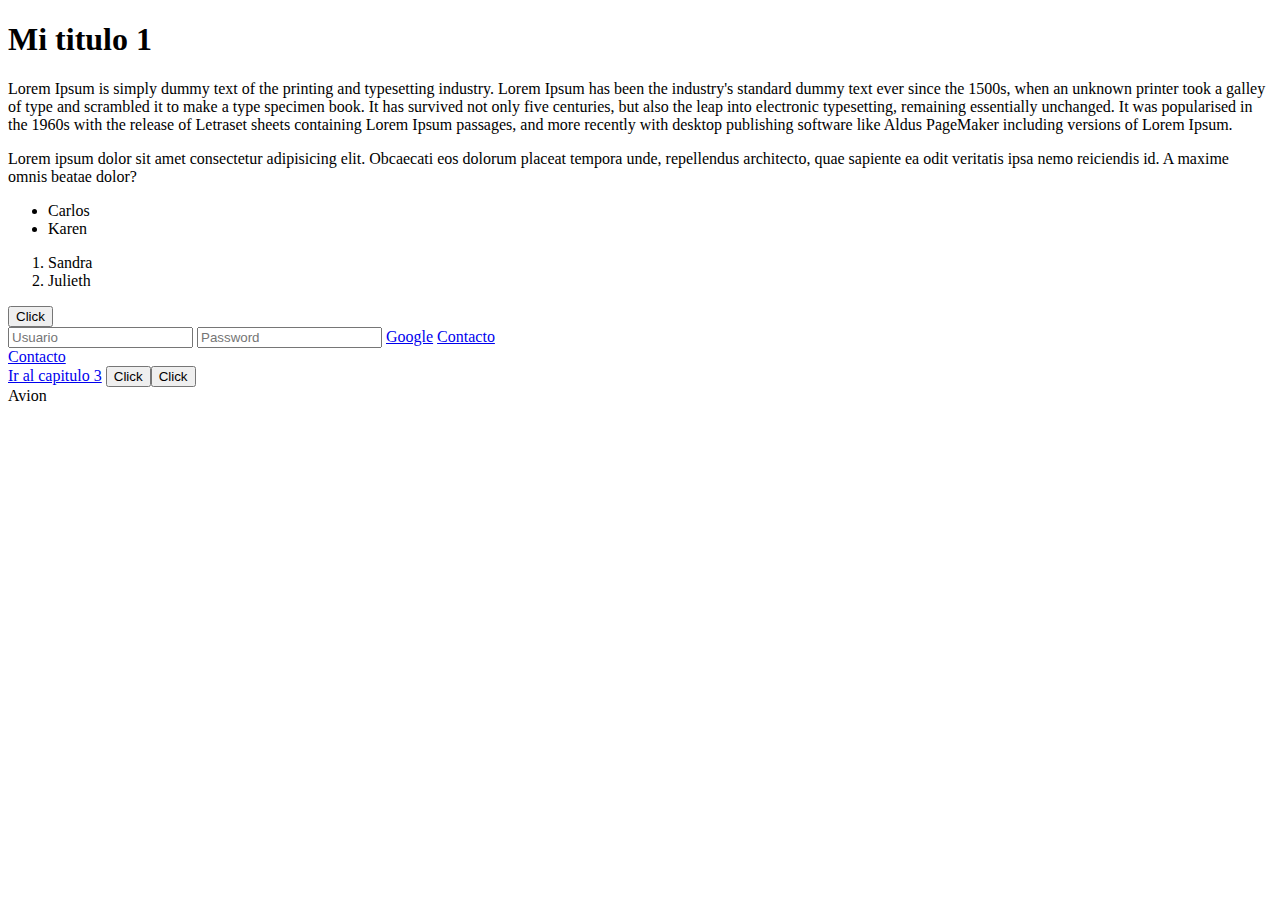
<file: index.html>
<!DOCTYPE html>
<html lang="en">
<head>
    <meta charset="UTF-8">
    <meta http-equiv="X-UA-Compatible" content="IE=edge">
    <meta name="viewport" content="width=device-width, initial-scale=1.0">
    <title>Primer documento</title>
</head>
<body>
    <!--Con h1 a h6 se escriben titulos-->    
    <h1>Mi titulo 1</h1>
    <!--Parrafo se escribe con p-->
    <p>Lorem Ipsum is simply dummy text of the printing and typesetting industry. Lorem Ipsum has been the 
        industry's standard dummy text ever since the 1500s, when an unknown printer took a galley of type 
        and scrambled it to make a type specimen book. It has survived not only five centuries, but also the 
        leap into electronic typesetting, remaining essentially unchanged. It was popularised in the 1960s 
        with the release of Letraset sheets containing Lorem Ipsum passages, and more recently with desktop 
        publishing software like Aldus PageMaker including versions of Lorem Ipsum.</p>

    <p>Lorem ipsum dolor sit amet consectetur adipisicing elit. Obcaecati eos dolorum placeat tempora unde, repellendus architecto, quae sapiente ea odit veritatis ipsa nemo reiciendis id. A maxime omnis beatae dolor?</p> 

    <!--Listas ordenadas y desordenadas-->
    <ul>
        <li>Carlos</li>
        <li>Karen</li>
    </ul>
    <ol>      
        <li>Sandra</li>
        <li>Julieth</li>
    </ol>
    <!--Botones-->
    <button>Click</button>
    <!--Salto de linea-->
    <br>
    <!--Inputs -->
    <input type="email" name="user-email" id="email" placeholder="Usuario">
    <input type="password" name="" id="pswd" placeholder="Password">
    <!--Linbks a otras paginas o ventanas en nuestro programa-->
    <a href="http://www.google.com" target="blank">Google</a>
    <a href="/index2.html" target="blank">Contacto</a>
    <br><a href="/paginas/contacto.html">Contacto</a>
    <br><a href="05-enlaces.html#chapter3">Ir al capitulo 3</a>
    <!--Block, in-line-->
    <!--Algunos elementos asi los haga en una misma linea ellos por defecto hacen el slto como es el caso de  p-->
    <!--Y hay otros que siempre quedan al lado ya que ocupa solo el espacio de el tamaño -->
    <button>Click</button><button>Click</button>

    <!--div se utilizan para todo desde que se tenga un buen conociemiento-->
    <div>Avion</div>

</body>
</html>
</file>
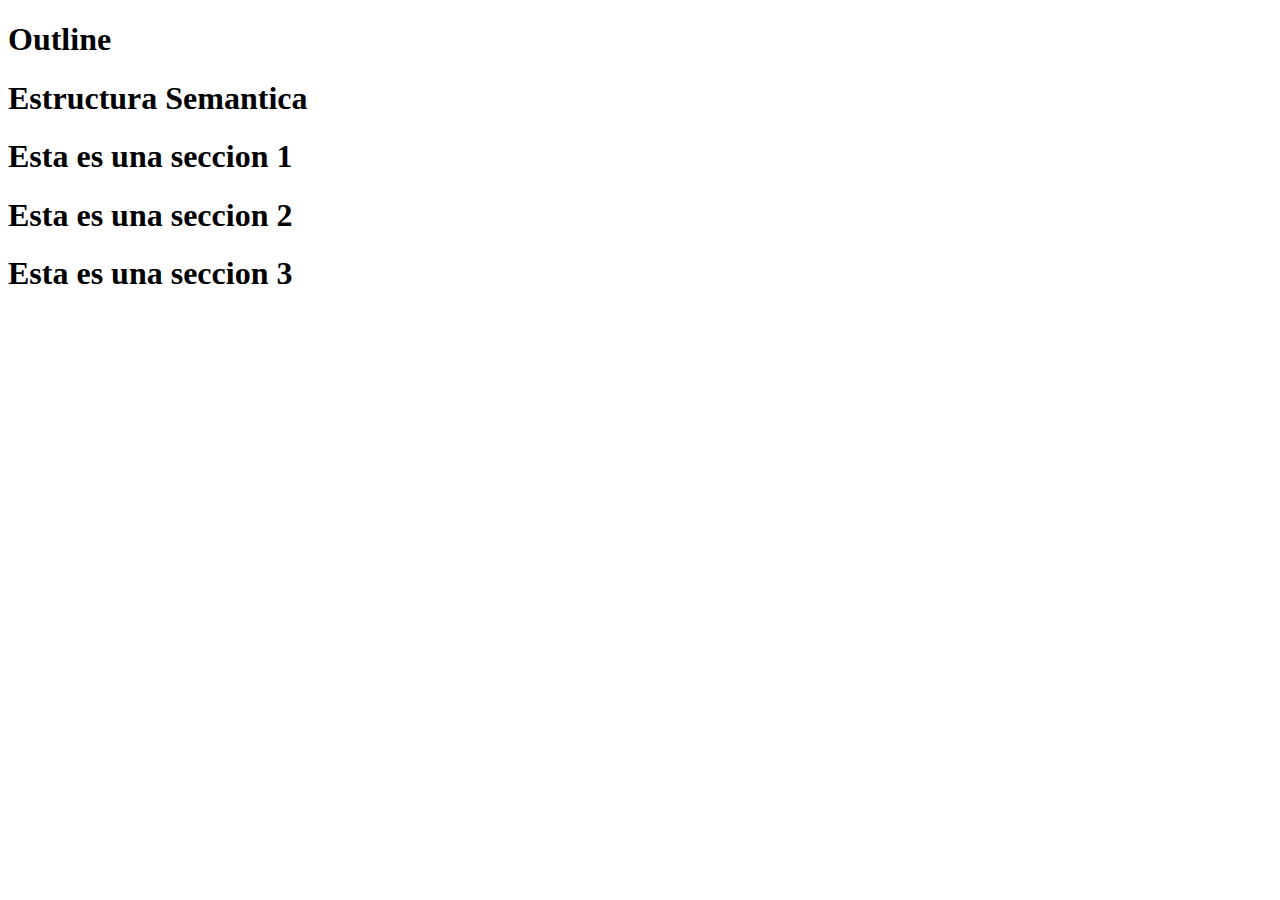
<file: 03-outline.html>
<!DOCTYPE html>
<html lang="en">
<head>
    <meta charset="UTF-8">
    <meta http-equiv="X-UA-Compatible" content="IE=edge">
    <meta name="viewport" content="width=device-width, initial-scale=1.0">
    <title>Document</title>
</head>
<body>
    <!-- Estructura semantica outline -->
    <h1>Outline</h1>

    <section>
        <h1>Estructura Semantica</h1>
        <section>
            <h1>Esta es una seccion 1</h1>
            <section>
                <h1>Esta es una seccion 2</h1>  
                <section>
                    <h1>Esta es una seccion 3</h1>
                </section> 
            </section>
        </section>
    </section>
    
</body>
</html>
</file>
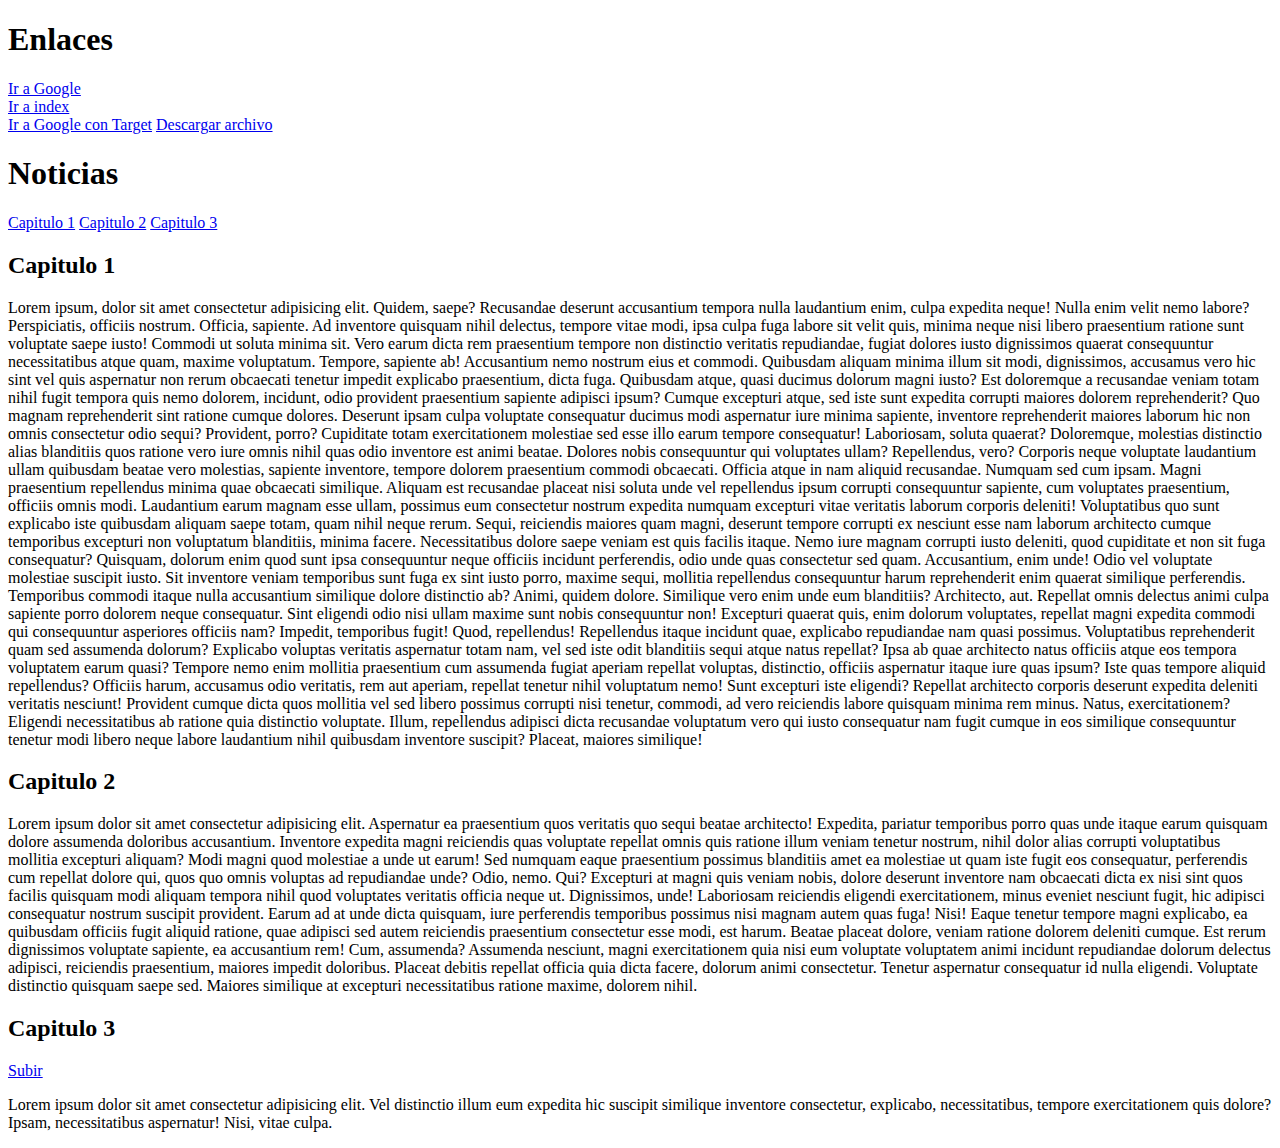
<file: 05-enlaces.html>
<!DOCTYPE html>
<html lang="es">
<head>
    <meta charset="UTF-8">
    <meta http-equiv="X-UA-Compatible" content="IE=edge">
    <meta name="viewport" content="width=device-width, initial-scale=1.0">
    <title>Enlaces</title>
</head>
<body>
    <h1>Enlaces</h1>
        <!-- Tipos de ruta hay dos Rutas relativas y rutas relativas  -->
    <!-- Rutas absolutas -->
    <a href="https://www.google.com.co/">Ir a Google</a><br>

    <!-- Rutas relativas  -->
    <!-- Son rutas a mis carpetas donde tengo los archivos html-->
    <a href="index.html">Ir a index</a>
    <br>
    <!-- Fijando un target -->
    <a href="https://www.google.com.co/" target="_blank">Ir a Google con Target</a>

    <a href="texto.txt" download>Descargar archivo</a>

    <h1>Noticias</h1>
    <nav>
        <a href="#chapter1">Capitulo 1</a>
        <a href="#chapter2">Capitulo 2</a>
        <a href="#chapter3">Capitulo 3</a>
    </nav>
    <h2 id="chapter1">Capitulo 1</h2>
    <p>Lorem ipsum, dolor sit amet consectetur adipisicing elit. Quidem, saepe? Recusandae deserunt accusantium tempora nulla laudantium enim, culpa expedita neque! Nulla enim velit nemo labore? Perspiciatis, officiis nostrum. Officia, sapiente.
    Ad inventore quisquam nihil delectus, tempore vitae modi, ipsa culpa fuga labore sit velit quis, minima neque nisi libero praesentium ratione sunt voluptate saepe iusto! Commodi ut soluta minima sit.
    Vero earum dicta rem praesentium tempore non distinctio veritatis repudiandae, fugiat dolores iusto dignissimos quaerat consequuntur necessitatibus atque quam, maxime voluptatum. Tempore, sapiente ab! Accusantium nemo nostrum eius et commodi.
    Quibusdam aliquam minima illum sit modi, dignissimos, accusamus vero hic sint vel quis aspernatur non rerum obcaecati tenetur impedit explicabo praesentium, dicta fuga. Quibusdam atque, quasi ducimus dolorum magni iusto?
    Est doloremque a recusandae veniam totam nihil fugit tempora quis nemo dolorem, incidunt, odio provident praesentium sapiente adipisci ipsum? Cumque excepturi atque, sed iste sunt expedita corrupti maiores dolorem reprehenderit?
    Quo magnam reprehenderit sint ratione cumque dolores. Deserunt ipsam culpa voluptate consequatur ducimus modi aspernatur iure minima sapiente, inventore reprehenderit maiores laborum hic non omnis consectetur odio sequi? Provident, porro?
    Cupiditate totam exercitationem molestiae sed esse illo earum tempore consequatur! Laboriosam, soluta quaerat? Doloremque, molestias distinctio alias blanditiis quos ratione vero iure omnis nihil quas odio inventore est animi beatae.
    Dolores nobis consequuntur qui voluptates ullam? Repellendus, vero? Corporis neque voluptate laudantium ullam quibusdam beatae vero molestias, sapiente inventore, tempore dolorem praesentium commodi obcaecati. Officia atque in nam aliquid recusandae.
    Numquam sed cum ipsam. Magni praesentium repellendus minima quae obcaecati similique. Aliquam est recusandae placeat nisi soluta unde vel repellendus ipsum corrupti consequuntur sapiente, cum voluptates praesentium, officiis omnis modi.
    Laudantium earum magnam esse ullam, possimus eum consectetur nostrum expedita numquam excepturi vitae veritatis laborum corporis deleniti! Voluptatibus quo sunt explicabo iste quibusdam aliquam saepe totam, quam nihil neque rerum.
    Sequi, reiciendis maiores quam magni, deserunt tempore corrupti ex nesciunt esse nam laborum architecto cumque temporibus excepturi non voluptatum blanditiis, minima facere. Necessitatibus dolore saepe veniam est quis facilis itaque.
    Nemo iure magnam corrupti iusto deleniti, quod cupiditate et non sit fuga consequatur? Quisquam, dolorum enim quod sunt ipsa consequuntur neque officiis incidunt perferendis, odio unde quas consectetur sed quam.
    Accusantium, enim unde! Odio vel voluptate molestiae suscipit iusto. Sit inventore veniam temporibus sunt fuga ex sint iusto porro, maxime sequi, mollitia repellendus consequuntur harum reprehenderit enim quaerat similique perferendis.
    Temporibus commodi itaque nulla accusantium similique dolore distinctio ab? Animi, quidem dolore. Similique vero enim unde eum blanditiis? Architecto, aut. Repellat omnis delectus animi culpa sapiente porro dolorem neque consequatur.
    Sint eligendi odio nisi ullam maxime sunt nobis consequuntur non! Excepturi quaerat quis, enim dolorum voluptates, repellat magni expedita commodi qui consequuntur asperiores officiis nam? Impedit, temporibus fugit! Quod, repellendus!
    Repellendus itaque incidunt quae, explicabo repudiandae nam quasi possimus. Voluptatibus reprehenderit quam sed assumenda dolorum? Explicabo voluptas veritatis aspernatur totam nam, vel sed iste odit blanditiis sequi atque natus repellat?
    Ipsa ab quae architecto natus officiis atque eos tempora voluptatem earum quasi? Tempore nemo enim mollitia praesentium cum assumenda fugiat aperiam repellat voluptas, distinctio, officiis aspernatur itaque iure quas ipsum?
    Iste quas tempore aliquid repellendus? Officiis harum, accusamus odio veritatis, rem aut aperiam, repellat tenetur nihil voluptatum nemo! Sunt excepturi iste eligendi? Repellat architecto corporis deserunt expedita deleniti veritatis nesciunt!
    Provident cumque dicta quos mollitia vel sed libero possimus corrupti nisi tenetur, commodi, ad vero reiciendis labore quisquam minima rem minus. Natus, exercitationem? Eligendi necessitatibus ab ratione quia distinctio voluptate.
    Illum, repellendus adipisci dicta recusandae voluptatum vero qui iusto consequatur nam fugit cumque in eos similique consequuntur tenetur modi libero neque labore laudantium nihil quibusdam inventore suscipit? Placeat, maiores similique!</p>
    <h2 id="chapter2">Capitulo 2</h2>
    <p>Lorem ipsum dolor sit amet consectetur adipisicing elit. Aspernatur ea praesentium quos veritatis quo sequi beatae architecto! Expedita, pariatur temporibus porro quas unde itaque earum quisquam dolore assumenda doloribus accusantium.
    Inventore expedita magni reiciendis quas voluptate repellat omnis quis ratione illum veniam tenetur nostrum, nihil dolor alias corrupti voluptatibus mollitia excepturi aliquam? Modi magni quod molestiae a unde ut earum!
    Sed numquam eaque praesentium possimus blanditiis amet ea molestiae ut quam iste fugit eos consequatur, perferendis cum repellat dolore qui, quos quo omnis voluptas ad repudiandae unde? Odio, nemo. Qui?
    Excepturi at magni quis veniam nobis, dolore deserunt inventore nam obcaecati dicta ex nisi sint quos facilis quisquam modi aliquam tempora nihil quod voluptates veritatis officia neque ut. Dignissimos, unde!
    Laboriosam reiciendis eligendi exercitationem, minus eveniet nesciunt fugit, hic adipisci consequatur nostrum suscipit provident. Earum ad at unde dicta quisquam, iure perferendis temporibus possimus nisi magnam autem quas fuga! Nisi!
    Eaque tenetur tempore magni explicabo, ea quibusdam officiis fugit aliquid ratione, quae adipisci sed autem reiciendis praesentium consectetur esse modi, est harum. Beatae placeat dolore, veniam ratione dolorem deleniti cumque.
    Est rerum dignissimos voluptate sapiente, ea accusantium rem! Cum, assumenda? Assumenda nesciunt, magni exercitationem quia nisi eum voluptate voluptatem animi incidunt repudiandae dolorum delectus adipisci, reiciendis praesentium, maiores impedit doloribus.
    Placeat debitis repellat officia quia dicta facere, dolorum animi consectetur. Tenetur aspernatur consequatur id nulla eligendi. Voluptate distinctio quisquam saepe sed. Maiores similique at excepturi necessitatibus ratione maxime, dolorem nihil.</p>
    <h2 id="chapter3">Capitulo 3 </h2>
    <a href="top">Subir</a>
    <p>Lorem ipsum dolor sit amet consectetur adipisicing elit. Vel distinctio illum eum expedita hic suscipit similique inventore consectetur, explicabo, necessitatibus, tempore exercitationem quis dolore? Ipsam, necessitatibus aspernatur! Nisi, vitae culpa.</p>

</body>
</html>
</file>
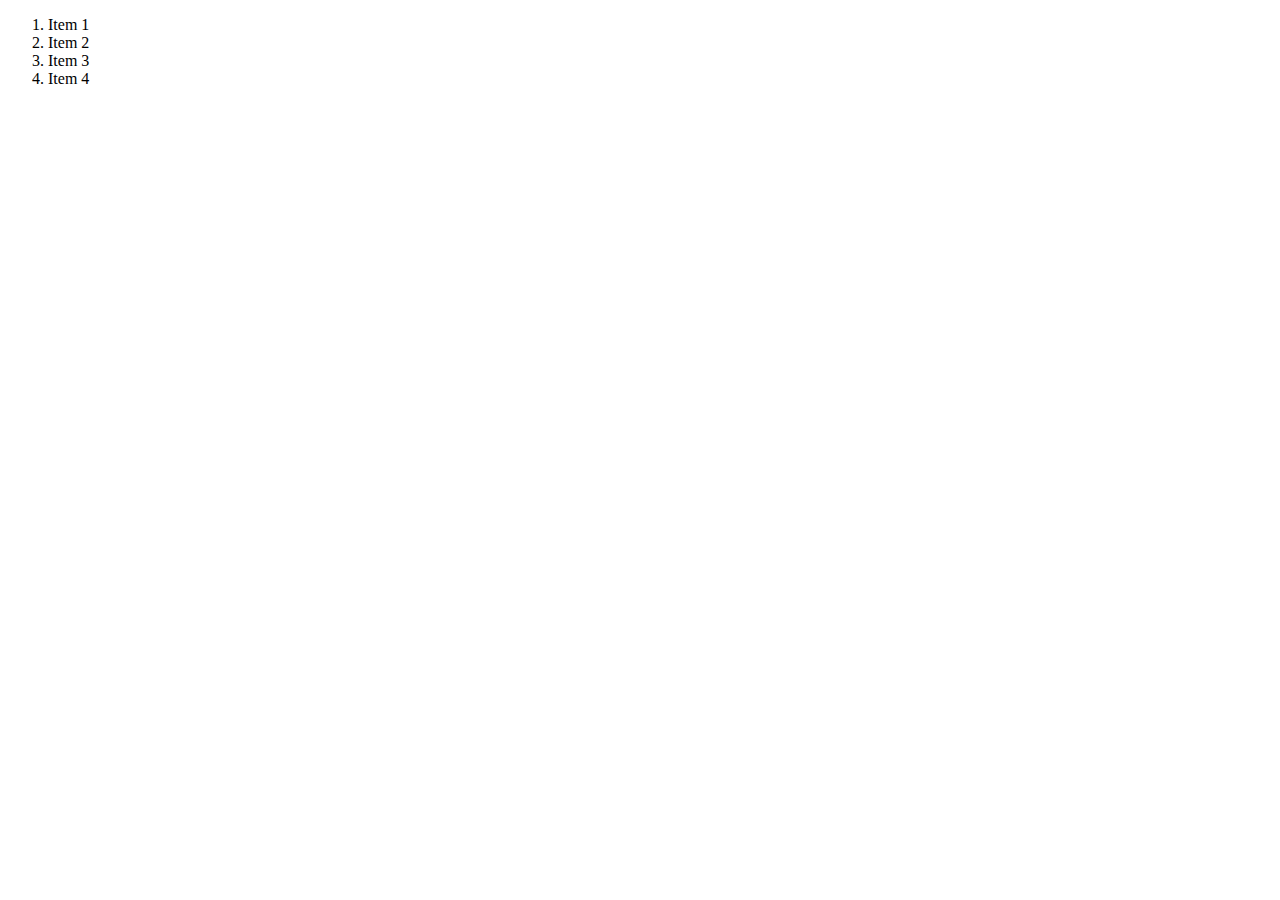
<file: 06-listas.html>
<!DOCTYPE html>
<html lang="en">
<head>
    <meta charset="UTF-8">
    <meta http-equiv="X-UA-Compatible" content="IE=edge">
    <meta name="viewport" content="width=device-width, initial-scale=1.0">
    <title>Document</title>
</head>
<body>
    <!-- ul Listas desordenadas-->
    <!-- ol Listas Ordenadas-->
    <ol>
        <li>Item 1</li>
        <li>Item 2</li>
        <li>Item 3</li>
        <li>Item 4</li>
    </ol>
    <!-- dl Listas de definicion-->
</body>
</html>
</file>
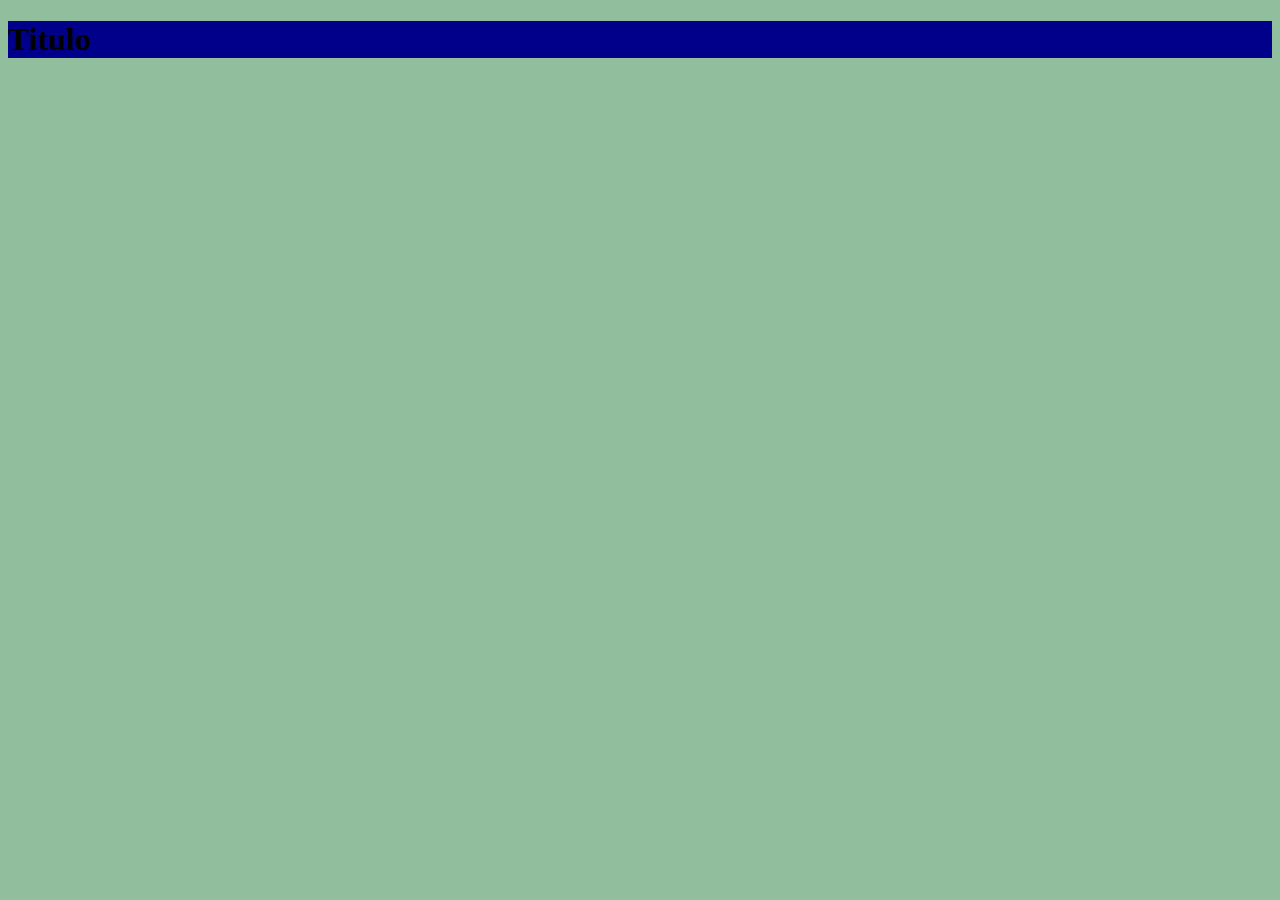
<file: index4.html>
<!DOCTYPE html>
<html lang="en">
<head>
    <meta charset="UTF-8">
    <meta http-equiv="X-UA-Compatible" content="IE=edge">
    <meta name="viewport" content="width=device-width, initial-scale=1.0">
    <title>Test</title>
    <link rel="stylesheet" href="/styles.css">
</head>
<body>
    <h1 class="titulo-principal">Titulo</h1>
    
</body>
</html>
</file>
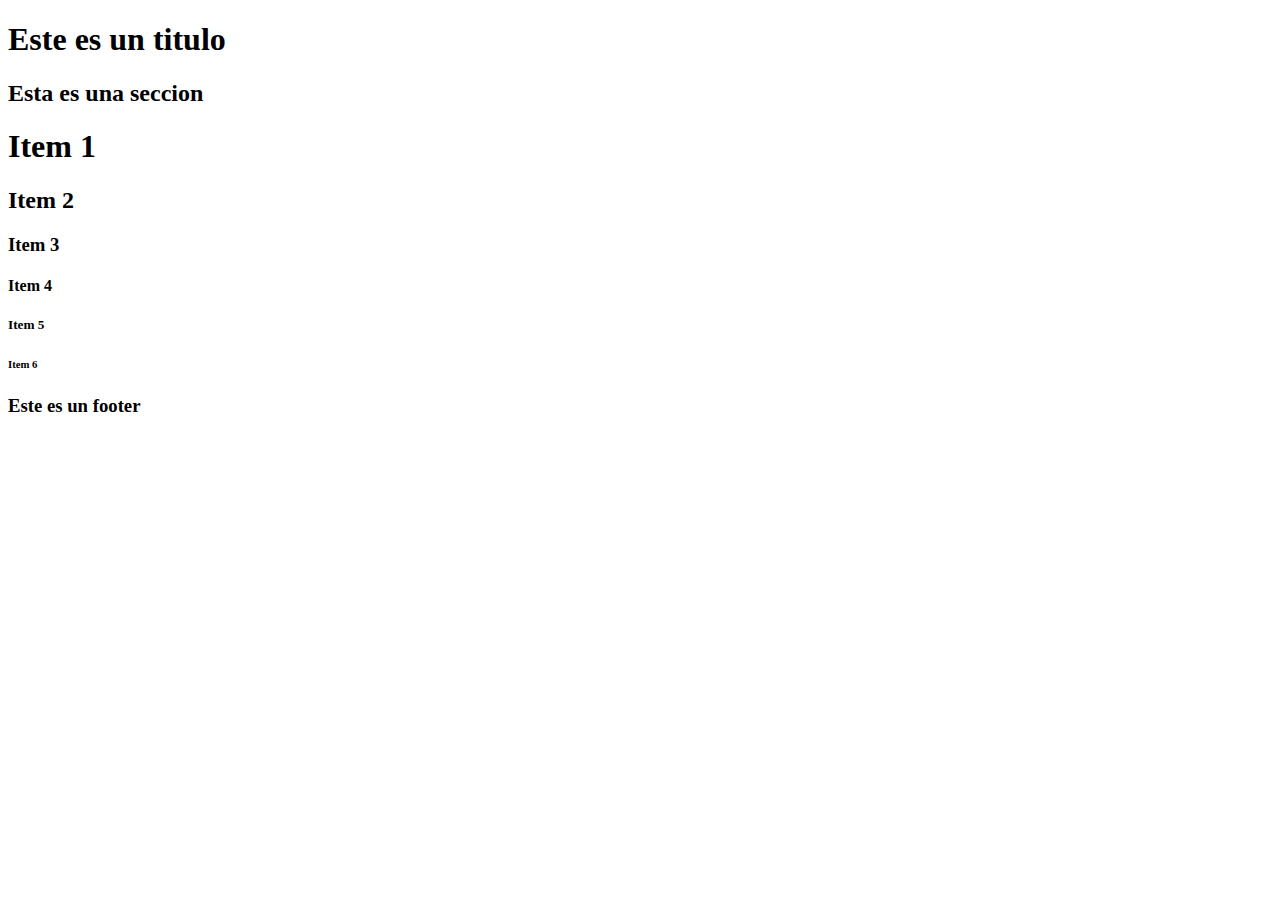
<file: login.html>
<!DOCTYPE html>
<html lang="es">
<head>
	<meta charset="utf-8">
	<title>Login</title>

</head>
<body>
	<!-- Header -->
	<header>
		<h1>Este es un titulo</h1>
	</header>

	<section>
		<h2>Esta es una seccion</h2>
		<h1>Item 1</h1>
		<h2>Item 2</h2>
		<h3>Item 3</h3>
		<h4>Item 4</h4>
		<h5>Item 5</h5>
		<h6>Item 6</h6>

	</section>

	<footer>
		<h3>Este es un footer</h3>
	</footer>
</body>
</html>
</file>
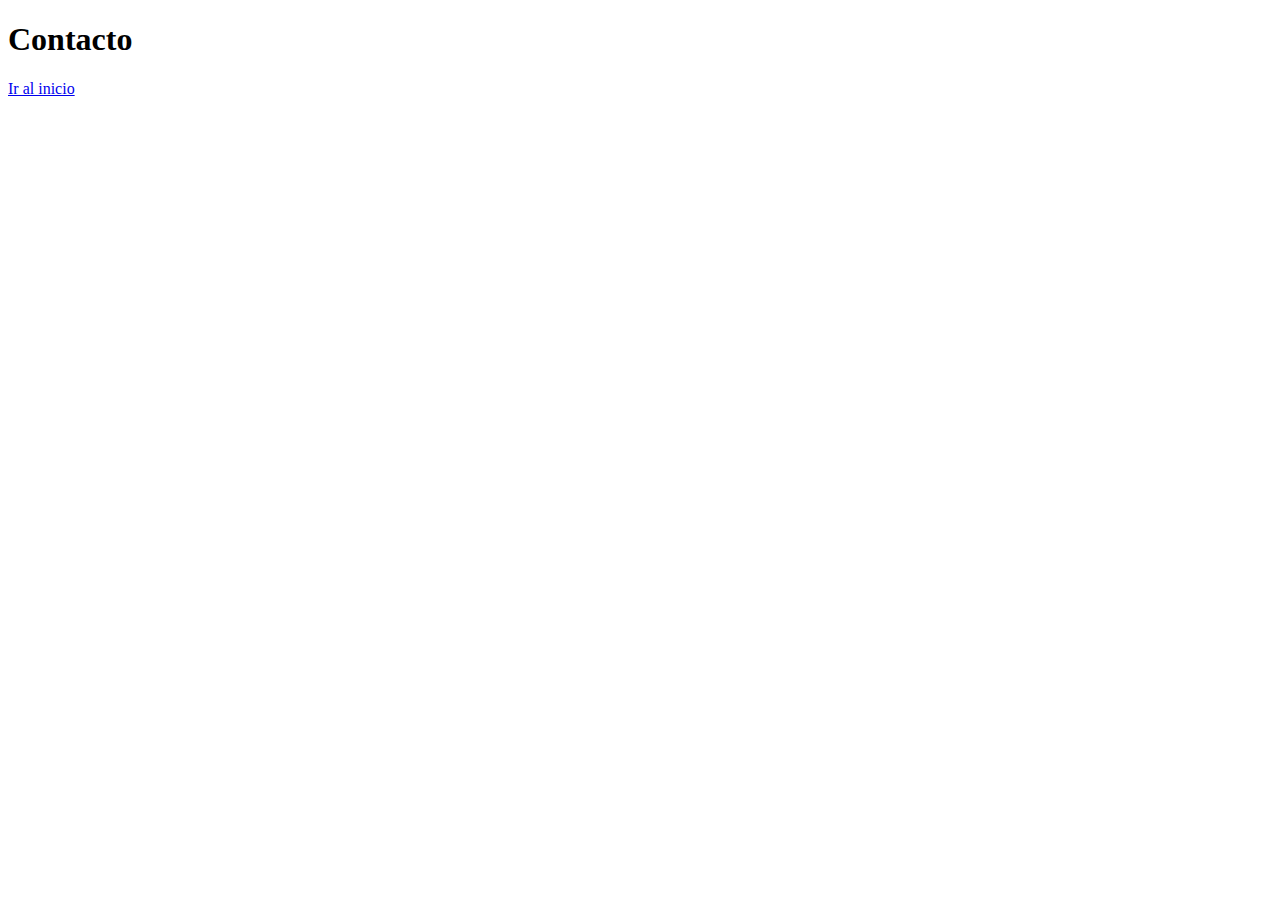
<file: paginas/contacto.html>
<!DOCTYPE html>
<html lang="en">
<head>
    <meta charset="UTF-8">
    <meta http-equiv="X-UA-Compatible" content="IE=edge">
    <meta name="viewport" content="width=device-width, initial-scale=1.0">
    <title>Contacto</title>
</head>
<body>

    <h1>Contacto</h1>
    <!-- Forma 1 para navegar entre paginas -->
    <a href="../index.html">Ir al inicio</a>
    
</body>
</html>
</file>
<file: styles.css>
/*si no hay punto es general el estilo */
body{
    background:#91bf9e;
}
/*.nombre class le da estilo a una clase en especifica que tengan todos esos atributos*/
.nombreClase{
    background-color: #91bf9e;
}
.titulo-principal{
   background-color: darkblue; 
}
</file>
